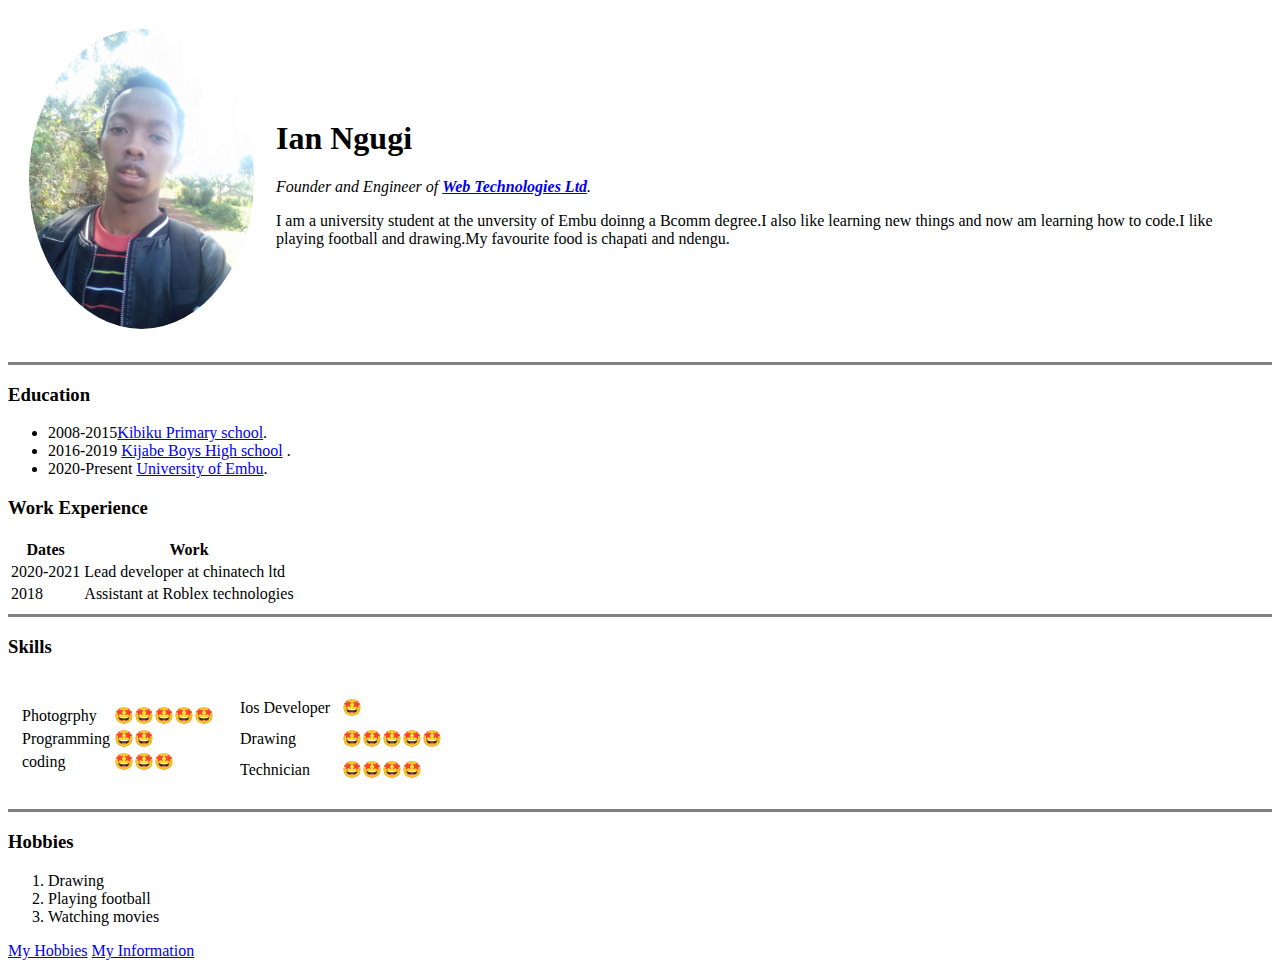
<file: index.html>
<!DOCTYPE html>
<html lang="en">
  <head>
    <meta charset="UTF-8">
    <meta http-equiv="X-UA-Compatible" content="IE=edge">
    <meta name="viewport" content="width=device-width, initial-scale=1.0">
    <link rel="stylesheet" href="CSS/style.css">
    <title>Ian Ngugi's Personal Website</title>
 </head>
 <body>
   <table cellspacing="20">
     <tr>
       <td><img class="img-1" src="IMG_20211111_145218.jpg" alt="Ian's profile picture"></td>
       <td><h1>Ian Ngugi</h1> 
        <p><em>Founder and Engineer of <strong><a href="https://www.appbrewery.co/">Web Technologies Ltd</a></strong>.</em></p> 
        <p>I am a university student at the unversity of Embu doinng a Bcomm degree.I also like learning new things
            and now am learning how to code.I like playing football and drawing.My favourite
            food is chapati and ndengu.
        </p>  </td>
     </tr>
   </table>

   
   <hr size="3" noshade>
   <h3>Education</h3>
   <ul> 
       <li>2008-2015<a href="https://kenyanlife.com/">Kibiku Primary school</a>.</li>
       <li>2016-2019 <a href="https://kenyacradle.com/">Kijabe Boys High school</a> .</li>
       <li>2020-Present <a href="https://embuni.ac.ke/">University of Embu</a>.</li>
   </ul>
   <h3>Work Experience</h3>
     <P></P>
     <p></p>
     <table>
      <thead>
        <tr>
          <th>Dates</th>
          <th>Work</th>
          </tr>
      </thead>
      <tbody>

      </tbody>
      <tfoot>

      </tfoot>
      
      <tr>
        <td>2020-2021</td> 
        <td>Lead developer at chinatech ltd</td>
      </tr>
      <tr>
        <td>2018</td>
        <td>Assistant at Roblex technologies</td>
      </tr>
     </table>
     <hr size="3" noshade>
   <h3>Skills</h3>
    <table cellspacing="10">
     <tr>
       <td>
         <table>
        <tr>
          <td>Photogrphy</td>
          <td>🤩🤩🤩🤩🤩</td>
        </tr>
        <tr>
          <td>Programming</td>
          <td>🤩🤩</td>
        </tr>
        <tr>
          <td>coding</td>
          <td>🤩🤩🤩</td>
        </tr>
      </table>

       </td>
       <td>
         <table cellspacing="10">
        <tr>
          <td>Ios Developer</td>
          <td>🤩</td>
        </tr>
        <tr>
          <td>Drawing</td>
          <td>🤩🤩🤩🤩🤩</td>
        </tr>
        <tr>
          <td>Technician</td>
          <td>🤩🤩🤩🤩</td>
        </tr>
      </table>
         
       </td>
     </tr>
    </table>




    
     <hr size="3" noshade>
   <h3>Hobbies</h3>
     <ol>
      <li>Drawing</li>
      <li>Playing football</li>
      <li>Watching movies</li>
     </ol>
    <a href="hobbies.html">My Hobbies</a>

    <a href="Contactme.html">My Information</a>
</body>
</html>
</file>
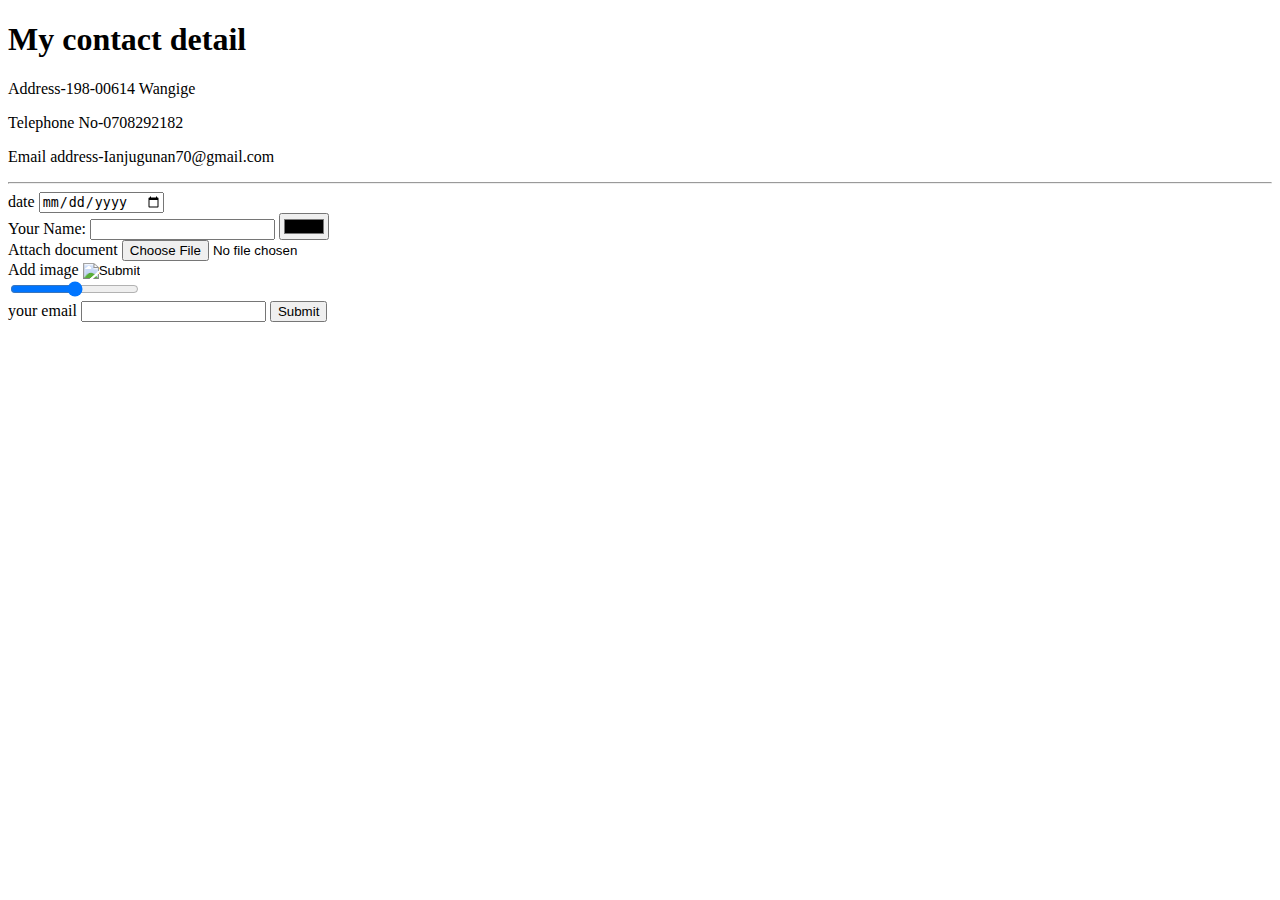
<file: Contactme.html>
<!DOCTYPE html>
<html lang="en">
<head>
    <meta charset="UTF-8">
    <meta http-equiv="X-UA-Compatible" content="IE=edge">
    <meta name="viewport" content="width=device-width, initial-scale=1.0">
    <title>My Information</title>
</head>
<body>
  <h1>My contact detail</h1>
    <p>Address-198-00614 Wangige</p>
    <p>Telephone No-0708292182</p>
    <p>Email address-Ianjugunan70@gmail.com</p>
<hr>
    <form action="mailto:info@londonappbrewery.com" method="post" enctype="text/plain">
      <label for="">date</label>
      <input type="date" name="date"><br>
      <label for="">Your Name:</label>
      <input type="text" name="your name">
      <input type="color"><br>
      <label for="">Attach document</label>
      <input type="file"><br>
      <label for="">Add image</label>
      <input type="image" name="image"><br>
      <input type="range"><br>
      <label for="">your email</label>
      <input type="email" name="your email">
      <input type="submit">
    </form>
       
       
</body>
</html>
</file>
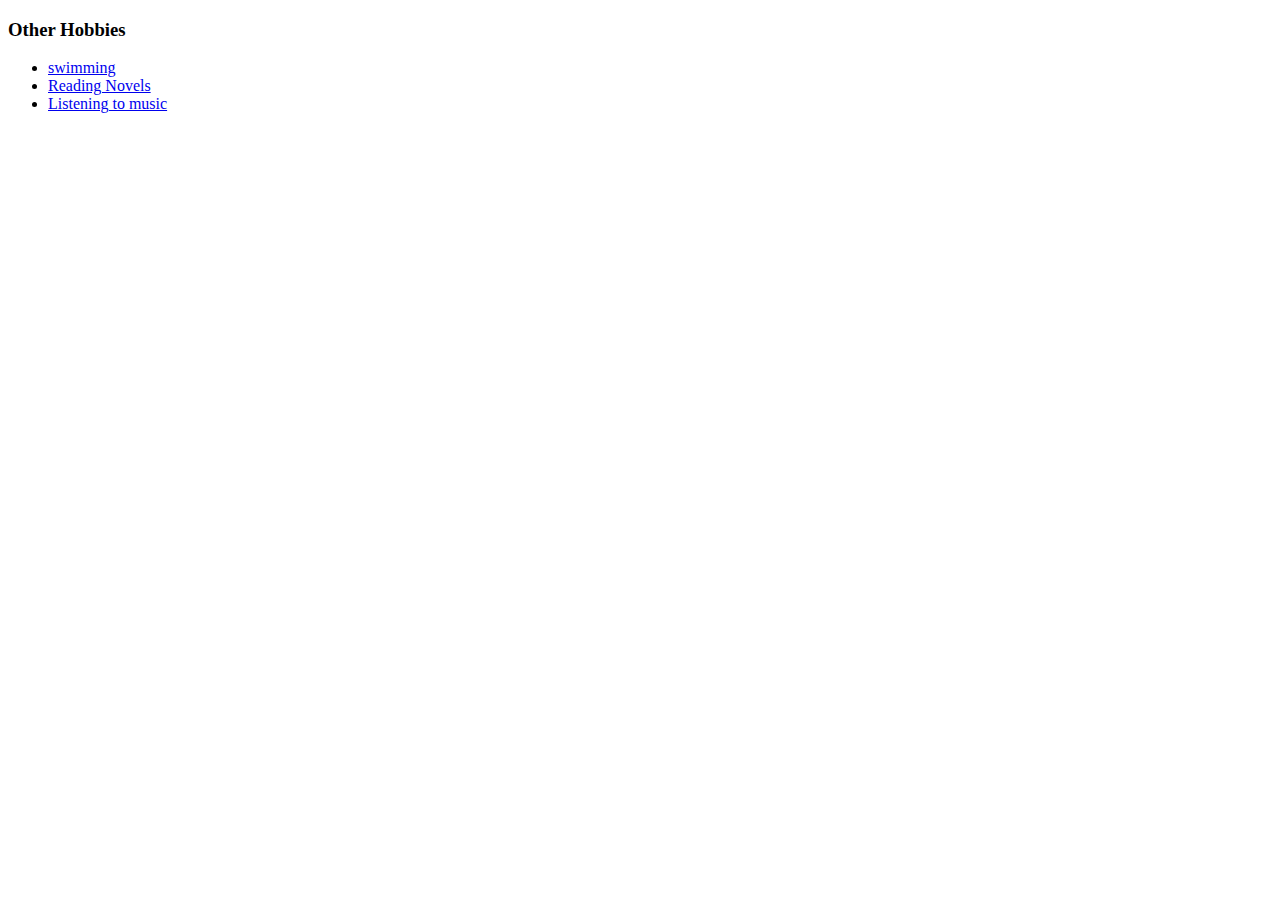
<file: hobbies.html>
<!DOCTYPE html>
<html lang="en">
<head>
    <meta charset="UTF-8">
    <meta http-equiv="X-UA-Compatible" content="IE=edge">
    <meta name="viewport" content="width=device-width, initial-scale=1.0">
    <title>My Hobbies</title>
</head>
<body>
    <h3>Other Hobbies</h3>
    <ul>
        <li><a href="https//www.swimmingworldmagazine.com/">swimming</a></li>
        <li><a href="https//www.oberlo.com/">Reading Novels</a></li>
        <li><a href="https//www.spotify.com/">Listening to music</a></li>
    </ul> 
</body>
</html>
</file>
<file: CSS/style.css>
.img-1{
    border-radius: 50%;
    height: 300px;
    width: auto;
}
</file>
